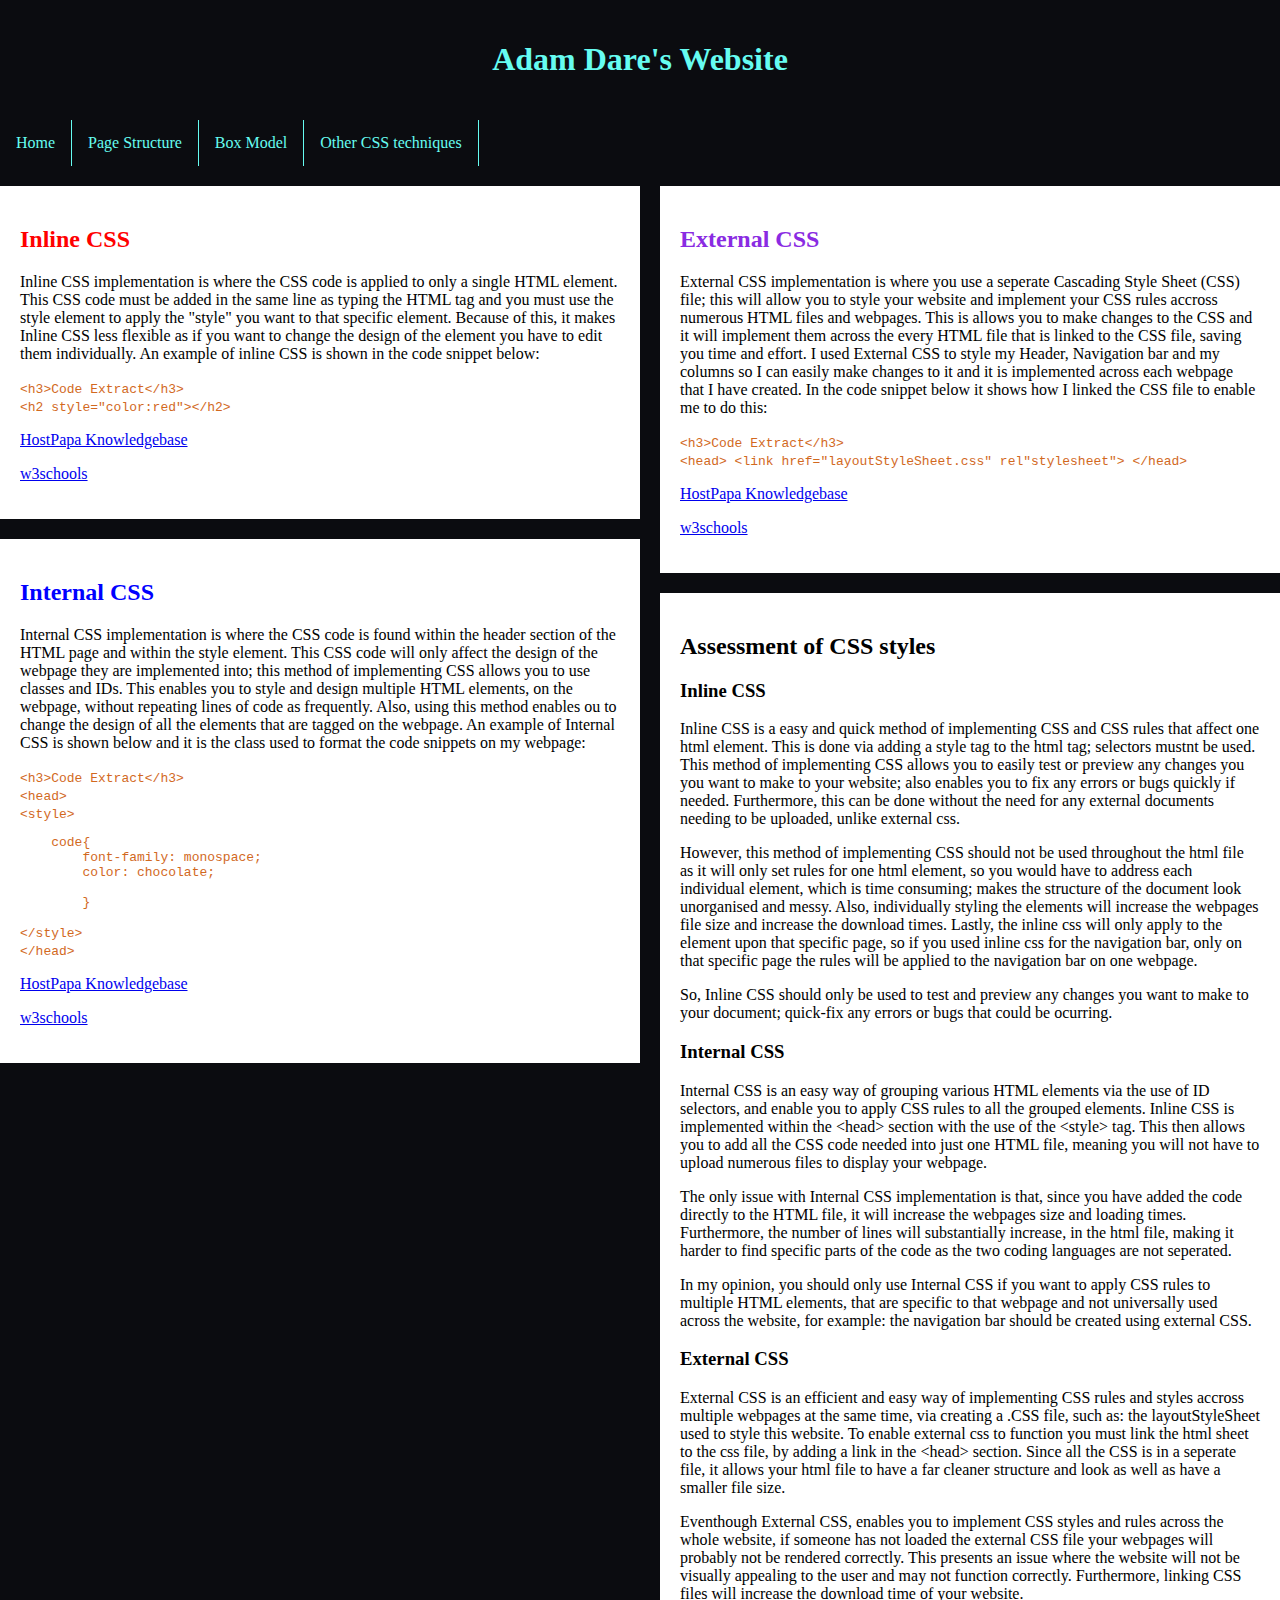
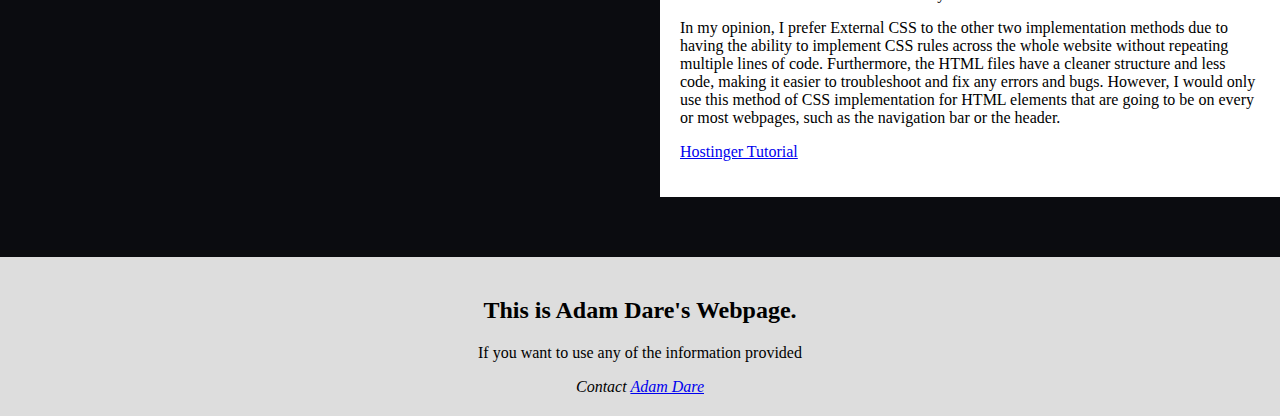
<file: index.html>
<!DOCTYPE html>
<html lang="en">
    <head>
        <meta charset="utf-8">
        <meta name="viewport" content="width=device-width,intial-scale=1">
        <title>Index</title>
        <link href="layoutStyleSheet.css" rel="stylesheet">
        <style>
            
        </style>
    </head>
    <body>
        <div class="header">
            <h1>Adam Dare's Website</h1>
        </div>

        <div style="padding-left:16px"></div>

        <div class="HorizontalNav">
            <ul>
                <li><a href="index.html">Home</a></li>
                <li><a href="pageStructures.html">Page Structure</a></li>
                <li><a href="boxModel.html">Box Model</a></li>
                <li class="dropdown">
                    <a href="javascript:void(0)" class="dropbtn">Other CSS techniques</a>
                    <div class="dropdown-content">
                        <a href="gallery.html">Gallery</a>
                        <a href="transitions.html">Transitions</a>
                        <a href="animations.html">Animations</a>
                    </div>
                </li>
            </ul>
        </div>

        <div class="verticalNav">
            <a href="index.html">Home</a>
            <a href="pageStructures.html">Page Structure</a>
            <a href="boxModel.html">Box Model</a>
            <a href="gallery.html">Gallery</a>
            <a href="transitions.html">Transitions</a>
            <a href="animations.html">Animations</a>
        </div>

        <div class="row">
            <div class="leftcolumn">
                <div class="card">
                    <h2 style="color: red;">Inline CSS</h2>
                    <p>
                        Inline CSS implementation is where the CSS code 
                        is applied to only a single HTML element. This CSS 
                        code must be added in the same line as typing the HTML 
                        tag and you must use the style element to apply the "style"
                        you want to that specific element. Because of this, it makes
                        Inline CSS less flexible as if you want to change the design
                        of the element you have to edit them individually.
                        An example of inline CSS is shown in the code snippet below:
                    </p>

                    <code>
                        &lt;h3&gt;Code Extract&lt;/h3&gt;<br>
                        &lt;h2 style="color:red"&gt;&lt;/h2&gt;
                    </code>
                    <p><a class="highlight" href="https://www.hostpapa.co.uk/knowledgebase/understanding-external-internal-inline-css-styles/">HostPapa Knowledgebase</a></p>
                    <p><a class="highlight" href="https://www.w3schools.com/html/html_css.asp#:~:text=An%20inline%20CSS%20is%20used,attribute%20of%20an%20HTML%20element.">w3schools</a></p>
                </div>
                <div class="card">
                    <h2 style="color: blue;">Internal CSS</h2>
                    <p>
                        Internal CSS implementation is where the CSS code is 
                        found within the header section of the HTML page and 
                        within the style element. This CSS code will only 
                        affect the design of the webpage they are implemented
                        into; this method of implementing CSS allows you to use
                        classes and IDs. This enables you to style and design 
                        multiple HTML elements, on the webpage, without repeating
                        lines of code as frequently. Also, using this method enables
                        ou to change the design of all the elements that are tagged
                        on the webpage. 
                        An example of Internal CSS is shown below and it is the class
                        used to format the code snippets on my webpage:
                    </p>
                    <code>
                        &lt;h3&gt;Code Extract&lt;/h3&gt;<br>
                        &lt;head&gt;<br>
                        &lt;style&gt;<br>
<pre>
    code{
        font-family: monospace;
        color: chocolate;
                                                    
        } 
</pre>
                        &lt;/style&gt;<br>
                        &lt;/head&gt;
    
                    </code>
                    <p><a class="highlight" href="https://www.hostpapa.co.uk/knowledgebase/understanding-external-internal-inline-css-styles/">HostPapa Knowledgebase</a></p>
                    <p><a class="highlight" href="https://www.w3schools.com/html/html_css.asp#:~:text=An%20inline%20CSS%20is%20used,attribute%20of%20an%20HTML%20element.">w3schools</a></p>
                </div>
                
            </div>
                
            
            <div class="rightcolumn">
                <div class="card">
                    <h2 style="color: blueviolet;">External CSS</h2>
                    <p>
                        External CSS implementation is where you use a seperate 
                        Cascading Style Sheet (CSS) file; this will allow you to
                        style your website and implement your CSS rules accross
                        numerous HTML files and webpages. This is allows you to make
                        changes to the CSS and it will implement them across the every
                        HTML file that is linked to the CSS file, saving you time and
                        effort. 
                        I used External CSS to style my Header, Navigation bar and my
                        columns so I can easily make changes to it and it is implemented
                        across each webpage that I have created. 
                        In the code snippet below it shows how I linked the CSS file
                        to enable me to do this:
                    </p>
                    <code>
                        &lt;h3&gt;Code Extract&lt;/h3&gt;<br>
                        &lt;head&gt;
                            &lt;link href="layoutStyleSheet.css" rel"stylesheet"&gt;
                        &lt;/head&gt; 
                    </code>
                    <p><a class="highlight" href="https://www.hostpapa.co.uk/knowledgebase/understanding-external-internal-inline-css-styles/">HostPapa Knowledgebase</a></p>
                    <p><a class="highlight" href="https://www.w3schools.com/html/html_css.asp#:~:text=An%20inline%20CSS%20is%20used,attribute%20of%20an%20HTML%20element.">w3schools</a></p>

                </div>
                
                <div class="card">
                    <h2>Assessment of CSS styles</h2>
                    <h3>Inline CSS</h3>
                    <p>
                        Inline CSS is a easy and quick method of implementing CSS 
                        and CSS rules that affect one html element. This is done via adding
                        a style tag to the html tag; selectors mustnt be used. This method of
                        implementing CSS allows you to easily test or preview any changes you
                        you want to make to your website; also enables you to fix any errors or
                        bugs quickly if needed. Furthermore, this can be done without the need
                        for any external documents needing to be uploaded, unlike external css.  
                    </p>
                    <p>
                        However, this method of implementing CSS should not be used throughout
                        the html file as it will only set rules for one html element, so you would
                        have to address each individual element, which is time consuming; makes the 
                        structure of the document look unorganised and messy. Also, individually styling
                        the elements will increase the webpages file size and increase the download times.
                        Lastly, the inline css will only apply to the element upon that specific page,
                        so if you used inline css for the navigation bar, only on that specific page the 
                        rules will be applied to the navigation bar on one webpage.
                    </p>
                    <p>
                        So, Inline CSS should only be used to test and preview any changes you want to make 
                        to your document; quick-fix any errors or bugs that could be ocurring. 
                    </p>
                    <h3>Internal CSS</h3>
                    <p>
                        Internal CSS is an easy way of grouping various HTML elements via the use
                        of ID selectors, and enable you to apply CSS rules to all the grouped elements.
                        Inline CSS is implemented within the &lt;head&gt; section with the use of the &lt;style&gt;
                        tag. This then allows you to add all the CSS code needed into just one HTML file, meaning
                        you will not have to upload numerous files to display your webpage.
                    </p>
                    <p>
                        The only issue with Internal CSS implementation is that, since you have added
                        the code directly to the HTML file, it will increase the webpages size and 
                        loading times. Furthermore, the number of lines will substantially increase, in
                        the html file, making it harder to find specific parts of the code as the two 
                         coding languages are not seperated. 
                    </p>
                    <p>
                        In my opinion, you should only use Internal CSS if you want to apply CSS rules to 
                        multiple HTML elements, that are specific to that webpage and not universally used 
                        across the website, for example: the navigation bar should be created using 
                        external CSS. 
                    </p>
    
                    <h3>External CSS</h3>
                    <p>
                        External CSS is an efficient and easy way of implementing CSS rules and styles accross
                        multiple webpages at the same time, via creating a .CSS file, such as: the layoutStyleSheet
                        used to style this website. To enable external css to function you must link the html sheet
                        to the css file, by adding a link in the &lt;head&gt; section. Since all the CSS is in a 
                        seperate file, it allows your html file to have a far cleaner structure and look as well as 
                        have a smaller file size.
                    </p>
                    <p>
                        Eventhough External CSS, enables you to implement CSS styles and rules across the whole website,
                        if someone has not loaded the external CSS file your webpages will probably not be rendered correctly.
                        This presents an issue where the website will not be visually appealing to the user and may not function
                        correctly. Furthermore, linking CSS files will increase the download time of your website.
                    </p>
                    <p>
                        In my opinion, I prefer External CSS to the other two implementation methods due to having the ability to
                        implement CSS rules across the whole website without repeating multiple lines of code. Furthermore, the HTML 
                        files have a cleaner structure and less code, making it easier to troubleshoot and fix any errors and bugs. However,
                        I would only use this method of CSS implementation for HTML elements that are going to be on every or most webpages, such
                        as the navigation bar or the header.
                    </p>
                    <p><a class="highlight" href="https://www.hostinger.co.uk/tutorials/difference-between-inline-external-and-internal-css">Hostinger Tutorial</a></p>


    
                </div>
            </div>  
        </div>

        

        <div class="footer">
            <h2>
                This is Adam Dare's Webpage. 
            </h2>
            <p>If you want to use any of the information provided</p>
            <address>
                Contact <a href="mailto:420874@edu.cwa.ac.uk">Adam Dare</a><br>
            </address>
        </div>


    </body>
    
</html>
</file>
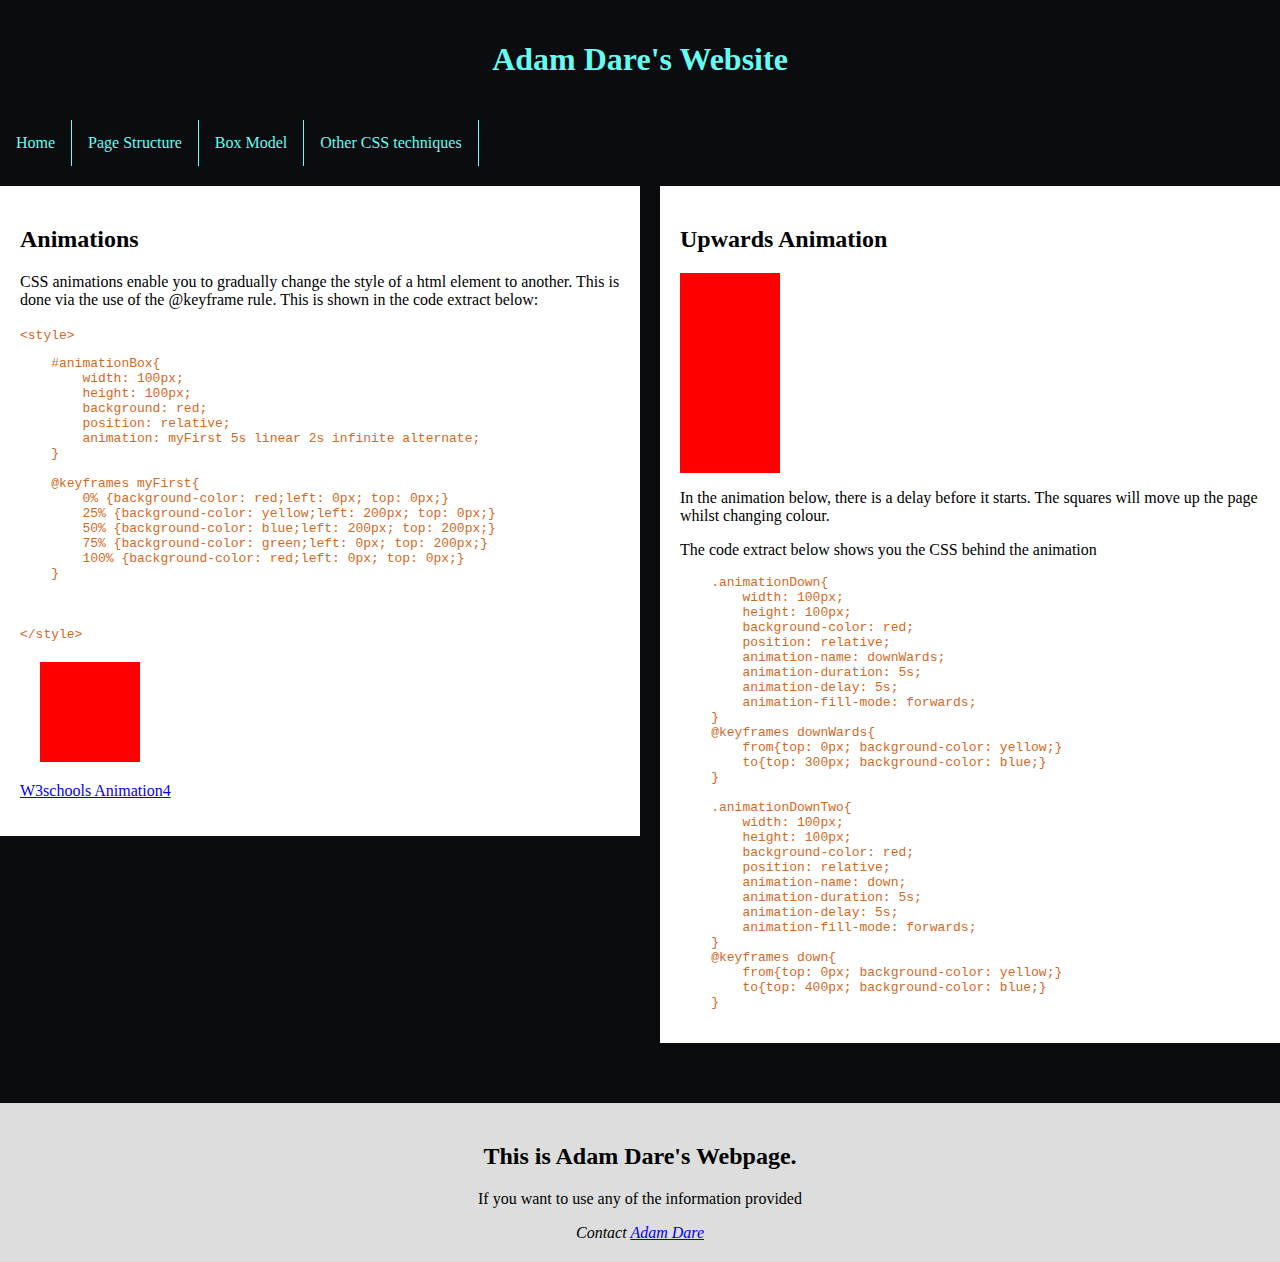
<file: animations.html>
<!DOCTYPE html>
<html lang="en">
    <head>
        <meta charset="utf-8">
        <meta name="viewport" content="width=device-width,intial-scale=1">
        <title>Animations</title>
        <link href="layoutStyleSheet.css" rel="stylesheet">
        <style>
             #animationBox{
                width: 100px;
                height: 100px;
                background: red;
                margin: 20px;
                position: relative;
                animation: myFirst 5s linear 2s infinite alternate;
            }
            
            @keyframes myFirst{
                0% {background-color: red;left: 0px; top: 0px;}
                25% {background-color: yellow;left: 200px; top: 0px;}
                50% {background-color: blue;left: 200px; top: 200px;}
                75% {background-color: green;left: 0px; top: 200px;}
                100% {background-color: red;left: 0px; top: 0px;}
            }

            .animationDown{
                width: 100px;
                height: 100px;
                background-color: red;
                position: relative;
                animation-name: downWards;
                animation-duration: 5s;
                animation-delay: 5s;
                animation-fill-mode: forwards;
                animation-delay: 5s;
                animation-name: upWards;
            }
            @keyframes downWards{
                from{top: 0px; background-color: yellow;}
                to{top: 900px; background-color: blue;}
            }
            @keyframes upWards{
                from{top: 900px; background-color: yellow; }
                to{top: 0px; background-color: blue;}
            }

            .animationDownTwo{
                width: 100px;
                height: 100px;
                background-color: red;
                position: relative;
                animation-name: down;
                animation-duration: 5s;
                animation-delay: 5s;
                animation-fill-mode: forwards;
                animation-name: upWard;

            }
            @keyframes down{
                from{top: 0px; background-color: yellow;}
                to{top: 1000px; background-color: blue;}

                from{top: 1000px; background-color: yellow; }
                to{top: 0px; background-color: blue;}
            }
            @keyframes upWard{
                from{top: 1000px; background-color: yellow; }
                to{top: 0px; background-color: blue;}
            }


        </style>
    </head>
    <body>
        <div style="padding-left:16px"></div>
        <div class="header">
            <h1>Adam Dare's Website</h1>
        </div>

      
        <div class="HorizontalNav">
            <ul>
                <li><a href="index.html">Home</a></li>
                <li><a href="pageStructures.html">Page Structure</a></li>
                <li><a href="boxModel.html">Box Model</a></li>
                <li class="dropdown">
                    <a href="javascript:void(0)" class="dropbtn">Other CSS techniques</a>
                    <div class="dropdown-content">
                        <a href="gallery.html">Gallery</a>
                        <a href="transitions.html">Transitions</a>
                        <a href="animations.html">Animations</a>
                    </div>
                </li>
            </ul>
        </div>

        <div class="verticalNav">
            <a href="index.html">Home</a>
            <a href="pageStructures.html">Page Structure</a>
            <a href="boxModel.html">Box Model</a>
            <a href="gallery.html">Gallery</a>
            <a href="transitions.html">Transitions</a>
            <a href="animations.html">Animations</a>
        </div>

      

        <div class="row">
            <div class="leftcolumn">
                <div class="card">
                    <h2>Animations</h2>
                    <p>
                        CSS animations enable you to gradually change the style of 
                        a html element to another. This is done via the use of the 
                        @keyframe rule. This is shown in the code extract below:
                        
                    </p>

                    <code>
                        &lt;style&gt;
<pre>
    #animationBox{
        width: 100px;
        height: 100px;
        background: red;
        position: relative;
        animation: myFirst 5s linear 2s infinite alternate;
    }
                            
    @keyframes myFirst{
        0% {background-color: red;left: 0px; top: 0px;}
        25% {background-color: yellow;left: 200px; top: 0px;}
        50% {background-color: blue;left: 200px; top: 200px;}
        75% {background-color: green;left: 0px; top: 200px;}
        100% {background-color: red;left: 0px; top: 0px;}
    }
                        
                        
</pre>
                    &lt;/style&gt;
                    </code>
                    <div id="animationBox">
            
                    </div>
                    
                    

                    <p><a class="highlight" href="https://www.w3schools.com/css/tryit.asp?filename=trycss3_animation4">W3schools Animation4</a></p>
                </div>
            </div>
            <div class="rightcolumn">
                <div class="card">
                    <h2>Upwards Animation</h2>
                    <div class="animationDown">

                    </div>
                    <div class="animationDownTwo">
                        
                    </div>
                    <p>
                        In the animation below, there is a delay before it starts.
                        The squares will move up the page whilst changing colour.
                    </p>
                    <p>The code extract below shows you the CSS behind the animation</p>
                    <code>
<pre>
    .animationDown{
        width: 100px;
        height: 100px;
        background-color: red;
        position: relative;
        animation-name: downWards;
        animation-duration: 5s;
        animation-delay: 5s;
        animation-fill-mode: forwards;
    }
    @keyframes downWards{
        from{top: 0px; background-color: yellow;}
        to{top: 300px; background-color: blue;}
    }

    .animationDownTwo{
        width: 100px;
        height: 100px;
        background-color: red;
        position: relative;
        animation-name: down;
        animation-duration: 5s;
        animation-delay: 5s;
        animation-fill-mode: forwards;
    }
    @keyframes down{
        from{top: 0px; background-color: yellow;}
        to{top: 400px; background-color: blue;}
    }
</pre>
                    </code>
                    

                </div>
            </div>
        </div>
        
        <div class="footer">
            <h2>
                This is Adam Dare's Webpage. 
            </h2>
            <p>If you want to use any of the information provided</p>
            <address>
                Contact <a href="mailto:420874@edu.cwa.ac.uk">Adam Dare</a><br>
            </address>
        </div>

    </body>
</html>
</file>
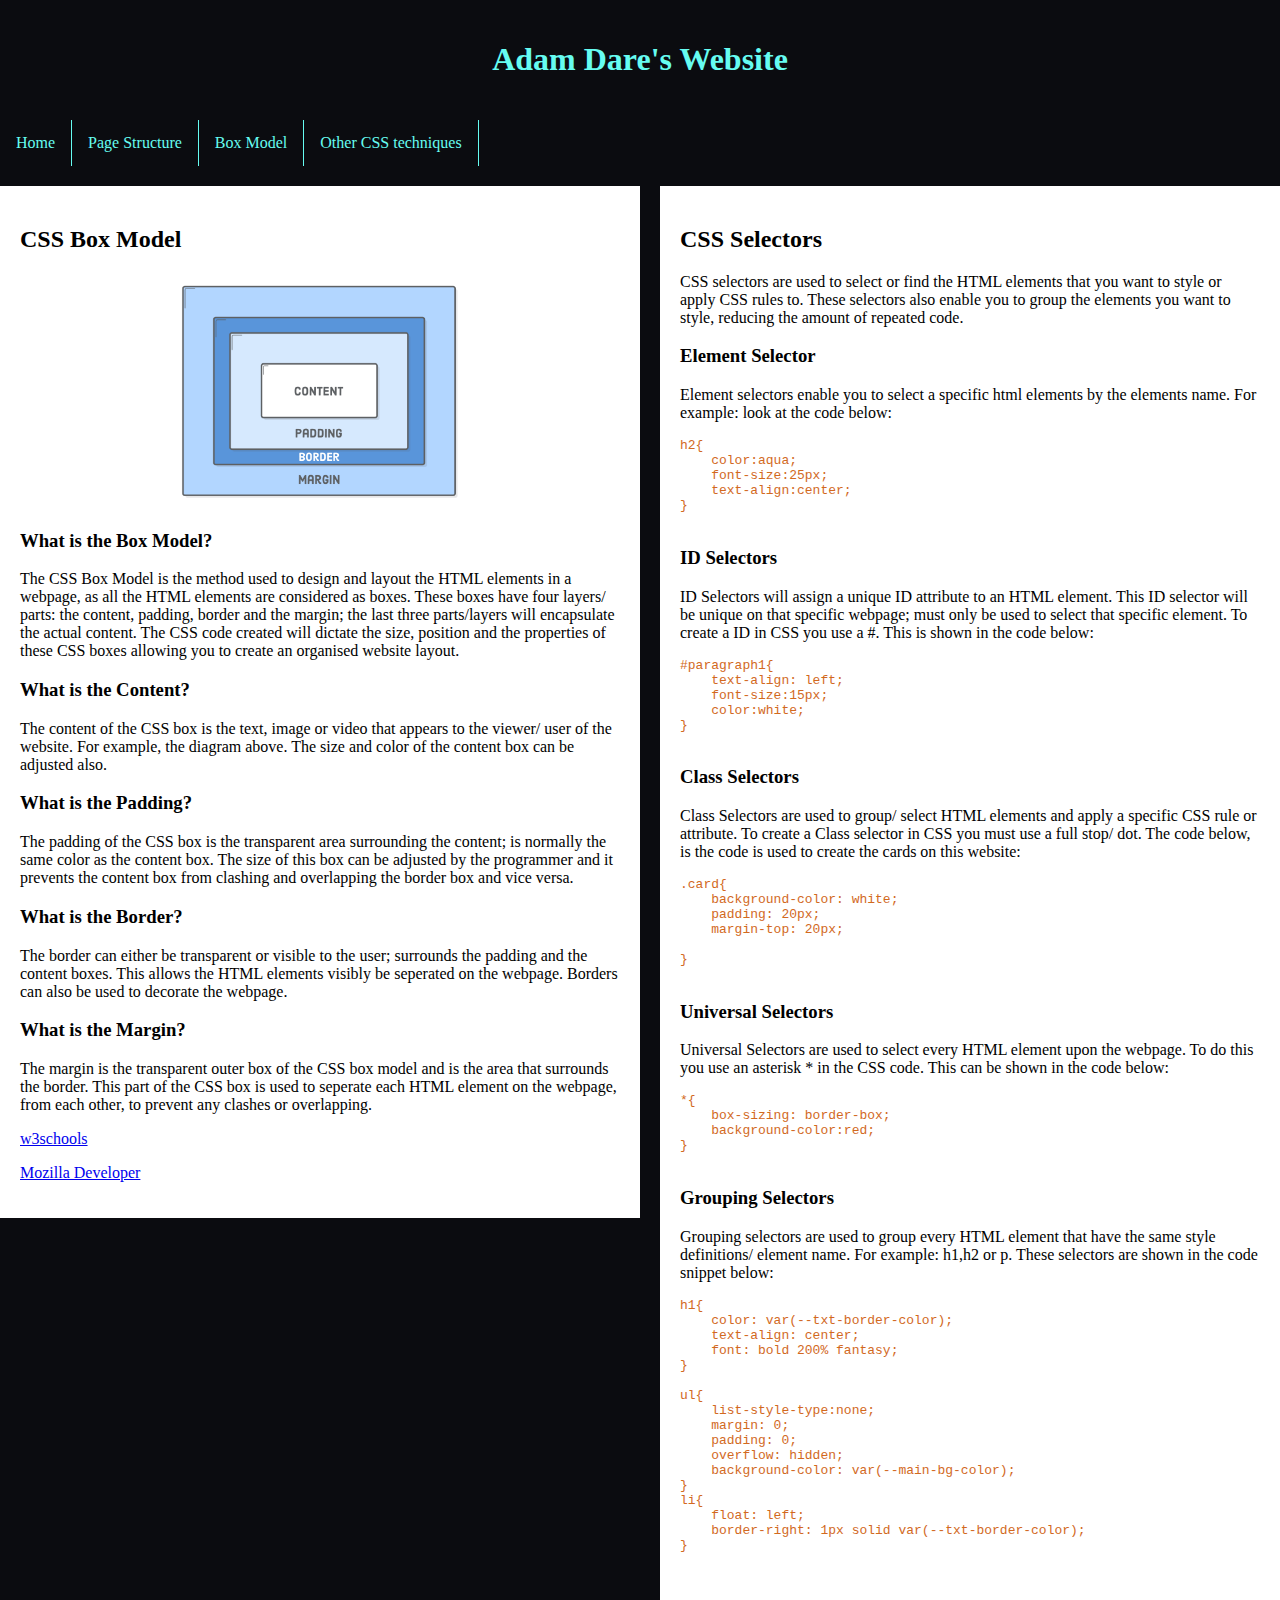
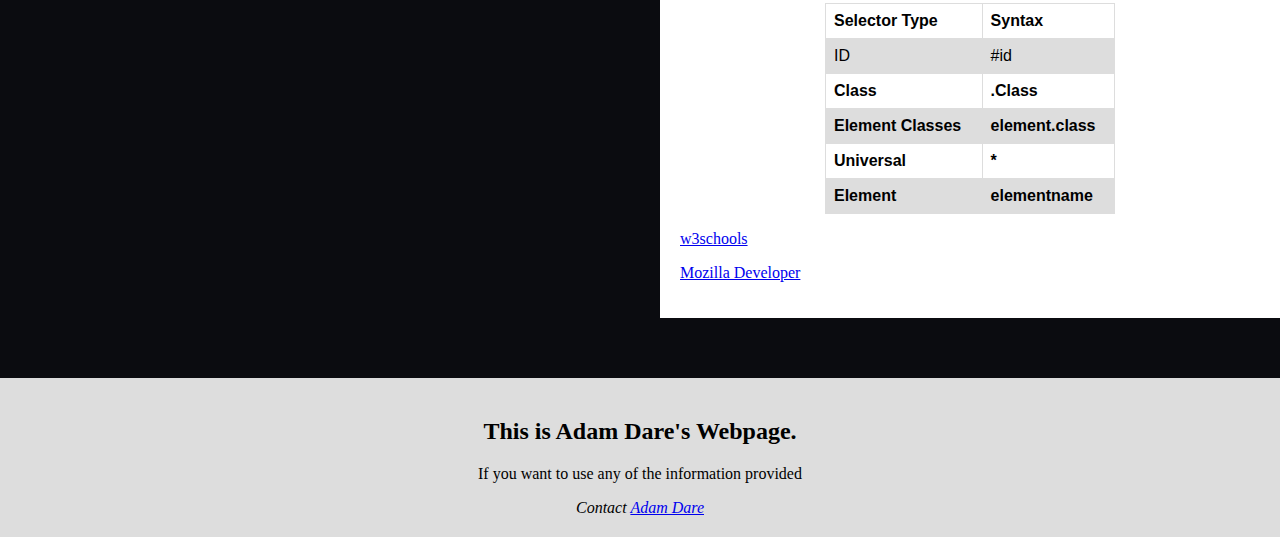
<file: boxModel.html>
<!DOCTYPE html>
<html lang="en">
    <head>
        <meta charset="utf-8">
        <meta name="viewport" content="width=device-width,intial-scale=1">
        <title>Box Model</title>
        <link href="layoutStyleSheet.css" rel="stylesheet">
        <style>
            img{
                display: block;
                margin-left: auto;
                margin-right: auto;
            }

            table{
                font-family: arial,sans-serif;
                border-collapse: collapse;
                margin-left: auto;
                margin-right: auto;
                margin-top: 50px;
                width: 50%;
            }
            td, th{
                border: 1px solid #dddddd;
                text-align: left;
                padding:8px;
            }
            tr:nth-child(even){
                background-color: #dddddd;
            }
  

        </style>

    </head>
    <body>
        <div class="header">
            <h1>Adam Dare's Website</h1>
        </div>
        <div class="HorizontalNav">
            <ul>
                <li><a href="index.html">Home</a></li>
                <li><a href="pageStructures.html">Page Structure</a></li>
                <li><a href="boxModel.html">Box Model</a></li>
                <li class="dropdown">
                    <a href="javascript:void(0)" class="dropbtn">Other CSS techniques</a>
                    <div class="dropdown-content">
                        <a href="gallery.html">Gallery</a>
                        <a href="transitions.html">Transitions</a>
                        <a href="animations.html">Animations</a>
                    </div>
                </li>
            </ul>
        </div>

        <div class="verticalNav">
            <a href="index.html">Home</a>
            <a href="pageStructures.html">Page Structure</a>
            <a href="boxModel.html">Box Model</a>
            <a href="gallery.html">Gallery</a>
            <a href="transitions.html">Transitions</a>
            <a href="animations.html">Animations</a>
        </div>

       

        <div class="row">
            <div class="leftcolumn">
                <div class="card">
                    <h2>CSS Box Model</h2>
                    <img src="cssboxmodel.png" alt="cssboxmodel"  style="width: 50%; ">
                    <h3>What is the Box Model?</h3>
                    <p>
                        The CSS Box Model is the method used to design and layout the HTML elements 
                        in a webpage, as all the HTML elements are considered as boxes. These boxes have
                        four layers/ parts: the content, padding, border and the margin; the last three parts/layers 
                        will encapsulate the actual content. The CSS code created will dictate the size, position
                        and the properties of these CSS boxes allowing you to create an organised website layout.
                    </p>
                    <h3>What is the Content?</h3>
                    <p>
                        The content of the CSS box is the text, image or video that appears to the viewer/ user of the 
                        website. For example, the diagram above. The size and color of the content box can be adjusted
                        also.
                    </p>
                    <h3>What is the Padding?</h3>
                    <p>
                        The padding of the CSS box is the transparent area surrounding the content;
                         is normally the same color as the content box.
                        The size of this box can be adjusted by the programmer and it prevents the 
                        content box from clashing and overlapping the border box and vice versa.
                    </p>
                    <h3>What is the Border?</h3>
                    <p>
                        The border can either be transparent or visible to the user; surrounds the padding and the content boxes. This allows
                        the HTML elements visibly be seperated on the webpage. Borders can also be used to decorate the webpage.
                    </p>
                    <h3>What is the Margin?</h3>
                    <p>
                        The margin is the transparent outer box of the CSS box model and is the area that surrounds the border.
                        This part of the CSS box is used to seperate each HTML element on the webpage, from
                        each other, to prevent any clashes or overlapping.
                    </p>
                    <p><a class="highlight" href="https://www.w3schools.com/css/css_boxmodel.asp">w3schools</a></p>
                    <p><a class="highlight" href="https://developer.mozilla.org/en-US/docs/Web/CSS/CSS_Box_Model/Introduction_to_the_CSS_box_model">Mozilla Developer</a></p>

                    
                    

                </div>
            </div>
            <div class="rightcolumn">
                <div class="card">
                    <h2>CSS Selectors</h2>
                    <p>
                        CSS selectors are used to select or find the HTML elements that you want
                        to style or apply CSS rules to. These selectors also enable you to group
                        the elements you want to style, reducing the amount of repeated code.
                    </p>
                    <h3>Element Selector</h3>
                    <p>
                        Element selectors enable you to select a specific html elements by the 
                        elements name. For example: look at the code below:
                    </p>
                    <code>
<pre>
h2{
    color:aqua;
    font-size:25px;
    text-align:center;
}

</pre>
                    </code>
                    <h3>ID Selectors</h3>
                    <p>
                        ID Selectors will assign a unique ID attribute to an HTML element.
                        This ID selector will be unique on that specific webpage; must only
                        be used to select that specific element. To create a ID in CSS you use 
                        a #. This is shown in the code below:
                    </p>
                    <code>
<pre>
#paragraph1{
    text-align: left;
    font-size:15px;
    color:white;
}

</pre>
                    </code>
                    <h3>Class Selectors</h3>
                    <p>
                        Class Selectors are used to group/ select HTML elements and apply a specific
                        CSS rule or attribute. To create a Class selector in CSS you must use a full stop/ dot.
                        The code below, is the code is used to create the cards on this website:
                    </p>
                    <code>
<pre>
.card{
    background-color: white;
    padding: 20px;
    margin-top: 20px;

}

</pre>
                    </code>
                    <h3>Universal Selectors</h3>
                    <p>
                        Universal Selectors are used to select every HTML element upon the webpage.
                        To do this you use an asterisk * in the CSS code. This can be shown in the 
                        code below:
                    </p>
                    <code>
<pre>
*{
    box-sizing: border-box;
    background-color:red;
}

</pre>
                    </code>
                    <h3>Grouping Selectors</h3>
                    <p>
                        Grouping selectors are used to group every HTML element that have the same
                        style definitions/ element name. For example: h1,h2 or p. These selectors
                        are shown in the code snippet below:
                    </p>
                    <code>
<pre>
h1{
    color: var(--txt-border-color);
    text-align: center;
    font: bold 200% fantasy;
}

ul{
    list-style-type:none;
    margin: 0;
    padding: 0;
    overflow: hidden;
    background-color: var(--main-bg-color);
}
li{
    float: left;
    border-right: 1px solid var(--txt-border-color);
}
</pre>
                    </code>
                    <table>
                        <tr>
                            <th>Selector Type</th>
                            <th>Syntax</th>
                        </tr>
                        <tr>
                            <td>ID</td>
                            <td>#id</td>
                        </tr>
                        <tr>
                            <th>Class</th>
                            <th>.Class</th>
                        </tr>
                        <tr>
                            <th>Element Classes</th>
                            <th>element.class</th>
                        </tr>
                        <tr>
                            <th>Universal</th>
                            <th>*</th>
                        </tr>
                        <tr>
                            <th>Element</th>
                            <th>elementname</th>
                        </tr>
                    </table>
                    <p><a class="highlight" href="https://www.w3schools.com/css/css_selectors.asp">w3schools</a></p>
                    <p><a class="highlight" href="https://developer.mozilla.org/en-US/docs/Web/CSS/CSS_Selectors">Mozilla Developer</a></p>

                </div>
            </div>
        </div>

        <div class="footer">
            <h2>
                This is Adam Dare's Webpage. 
            </h2>
            <p>If you want to use any of the information provided</p>
            <address>
                Contact <a href="mailto:420874@edu.cwa.ac.uk">Adam Dare</a><br>
            </address>
        </div>



        
    </body>
    

</html>
</file>
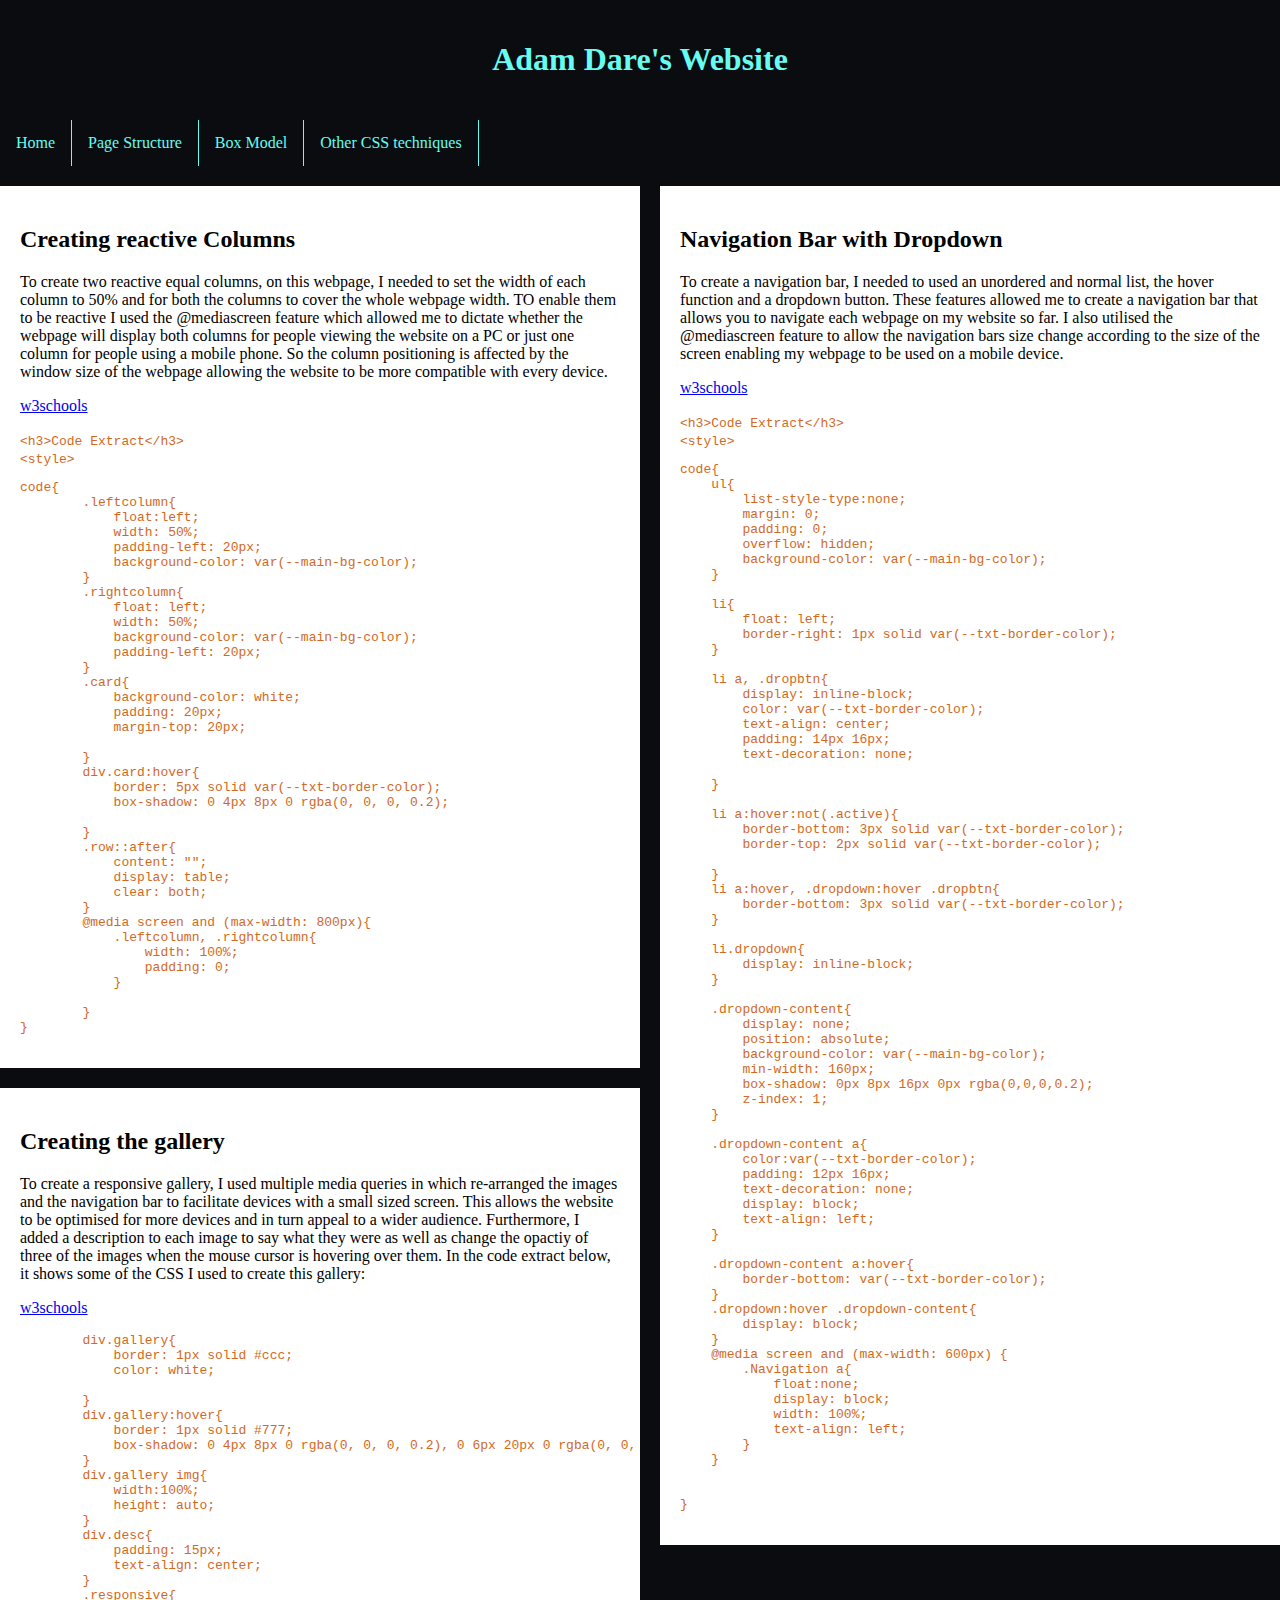
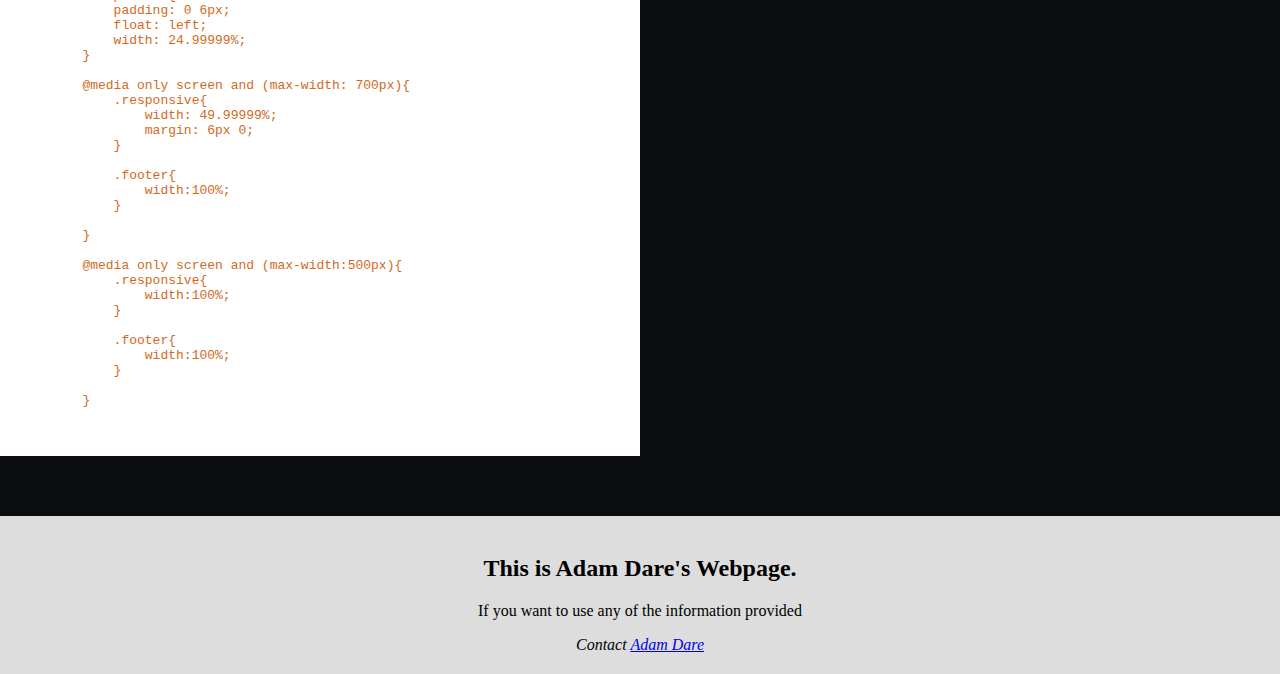
<file: pageStructures.html>
<!DOCTYPE html>
<html lang="en">
    <head>
        <meta charset="utf-8">
        <meta name="viewport" content="width=device-width,intial-scale=1">
        <title>Page Structure</title>
        <link href="layoutStyleSheet.css" rel="stylesheet">
        <style>
            
            
        </style>
    </head>
    <body>
        <div class="header">
            <h1>Adam Dare's Website</h1>
        </div>

        <div style="padding-left:16px"></div>

        <div class="HorizontalNav">
            <ul>
                <li><a href="index.html">Home</a></li>
                <li><a href="pageStructures.html">Page Structure</a></li>
                <li><a href="boxModel.html">Box Model</a></li>
                <li class="dropdown">
                    <a href="javascript:void(0)" class="dropbtn">Other CSS techniques</a>
                    <div class="dropdown-content">
                        <a href="gallery.html">Gallery</a>
                        <a href="transitions.html">Transitions</a>
                        <a href="animations.html">Animations</a>
                    </div>
                </li>
            </ul>
        </div>

        <div class="verticalNav">
            <a href="index.html">Home</a>
            <a href="pageStructures.html">Page Structure</a>
            <a href="boxModel.html">Box Model</a>
            <a href="gallery.html">Gallery</a>
            <a href="transitions.html">Transitions</a>
            <a href="animations.html">Animations</a>
        </div>
        
        <div class="row">
            <div class="leftcolumn">
                <div class="card">
                    <h2>Creating reactive Columns</h2>
                    <p>
                        To create two reactive equal columns, on this webpage, I
                        needed to set the width of each column to 50% and for both
                        the columns to cover the whole webpage width. TO enable them
                        to be reactive I used the @mediascreen feature which allowed me 
                        to dictate whether the webpage will display both columns for people
                        viewing the website on a PC or just one column for people using a 
                        mobile phone. So the column positioning is affected by the 
                        window size of the webpage allowing the website to be more 
                        compatible with every device. 
                        
                    </p>
                    <p><a class="highlight" href="https://www.w3schools.com/css/tryit.asp?filename=trycss_website_layout_blog">w3schools</a></p>
                    <code>
                        &lt;h3&gt;Code Extract&lt;/h3&gt;<br>
                        &lt;style&gt;<br>
<pre>
code{
        .leftcolumn{
            float:left;
            width: 50%;
            padding-left: 20px;
            background-color: var(--main-bg-color);
        }
        .rightcolumn{
            float: left;
            width: 50%;
            background-color: var(--main-bg-color);
            padding-left: 20px;
        }
        .card{
            background-color: white;
            padding: 20px;
            margin-top: 20px;
    
        }
        div.card:hover{
            border: 5px solid var(--txt-border-color);
            box-shadow: 0 4px 8px 0 rgba(0, 0, 0, 0.2); 
            
        }
        .row::after{
            content: "";
            display: table;
            clear: both;
        }
        @media screen and (max-width: 800px){
            .leftcolumn, .rightcolumn{
                width: 100%;
                padding: 0;
            }
    
        }
}                              
</pre>
                    </code>
                </div>
                <div class="card">
                    <h2>Creating the gallery</h2>
                    <p>
                        To create a responsive gallery, I used multiple media queries
                        in which re-arranged the images and the navigation bar to facilitate
                        devices with a small sized screen. This allows the website to be 
                        optimised for more devices and in turn appeal to a wider audience. 
                        Furthermore, I added a description to each image to say what they were as well as 
                        change the opactiy of three of the images when the mouse cursor is hovering over them.
                        In the code extract below, it shows some of the CSS I used to create this gallery:
        
                    </p>
                    <p><a class="highlight" href="https://www.w3schools.com/css/tryit.asp?filename=trycss_image_gallery_responsive">w3schools</a></p>
                    <code>
<pre>
        div.gallery{
            border: 1px solid #ccc;
            color: white;
                            
        }
        div.gallery:hover{
            border: 1px solid #777;
            box-shadow: 0 4px 8px 0 rgba(0, 0, 0, 0.2), 0 6px 20px 0 rgba(0, 0, 0, 0.19);
        }
        div.gallery img{
            width:100%;
            height: auto;
        }
        div.desc{
            padding: 15px;
            text-align: center;
        }
        .responsive{
            padding: 0 6px;
            float: left;
            width: 24.99999%;
        }
                            
        @media only screen and (max-width: 700px){
            .responsive{
                width: 49.99999%;
                margin: 6px 0;
            }
                                
            .footer{
                width:100%;
            }
                                     
        }
                                
        @media only screen and (max-width:500px){
            .responsive{
                width:100%;
            }
                                
            .footer{
                width:100%;
            }
                                     
        }

</pre>
                    </code>
                </div>
            </div>
            <div class="rightcolumn">
                <div class="card">
                    <h2>Navigation Bar with Dropdown</h2>
                    <p>
                        To create a navigation bar, I needed to used
                        an unordered and normal list, the hover function and a
                        dropdown button. These features allowed me to create a
                        navigation bar that allows you to navigate each webpage
                        on my website so far. 
                        I also utilised the @mediascreen feature to allow the 
                        navigation bars size change according to the size of
                        the screen enabling my webpage to be used on a mobile 
                        device.
                    </p>
                    <p><a class="highlight" href="https://www.w3schools.com/css/tryit.asp?filename=trycss_dropdown_navbar">w3schools</a></p>
                    <code>
                        &lt;h3&gt;Code Extract&lt;/h3&gt;<br>
                        &lt;style&gt;<br>
<pre>
code{
    ul{
        list-style-type:none;
        margin: 0;
        padding: 0;
        overflow: hidden;
        background-color: var(--main-bg-color);
    }

    li{
        float: left;      
        border-right: 1px solid var(--txt-border-color);
    }

    li a, .dropbtn{
        display: inline-block;
        color: var(--txt-border-color);
        text-align: center;
        padding: 14px 16px;
        text-decoration: none;
        
    }

    li a:hover:not(.active){
        border-bottom: 3px solid var(--txt-border-color);
        border-top: 2px solid var(--txt-border-color);

    }
    li a:hover, .dropdown:hover .dropbtn{
        border-bottom: 3px solid var(--txt-border-color);
    }

    li.dropdown{
        display: inline-block;
    }

    .dropdown-content{
        display: none;
        position: absolute;
        background-color: var(--main-bg-color);
        min-width: 160px;
        box-shadow: 0px 8px 16px 0px rgba(0,0,0,0.2);
        z-index: 1;
    }

    .dropdown-content a{
        color:var(--txt-border-color);
        padding: 12px 16px;
        text-decoration: none;
        display: block;
        text-align: left;
    }

    .dropdown-content a:hover{
        border-bottom: var(--txt-border-color);
    }
    .dropdown:hover .dropdown-content{
        display: block;
    }
    @media screen and (max-width: 600px) {
        .Navigation a{
            float:none;
            display: block;
            width: 100%;
            text-align: left;
        }
    }


}
</pre>
                    </code>
                </div>
            </div>
        </div>


        <div class="footer">
            <h2>
                This is Adam Dare's Webpage. 
            </h2>
            <p>If you want to use any of the information provided</p>
            <address>
                Contact <a href="mailto:420874@edu.cwa.ac.uk">Adam Dare</a><br>
            </address>
        </div>


    </body>

</html>
</file>
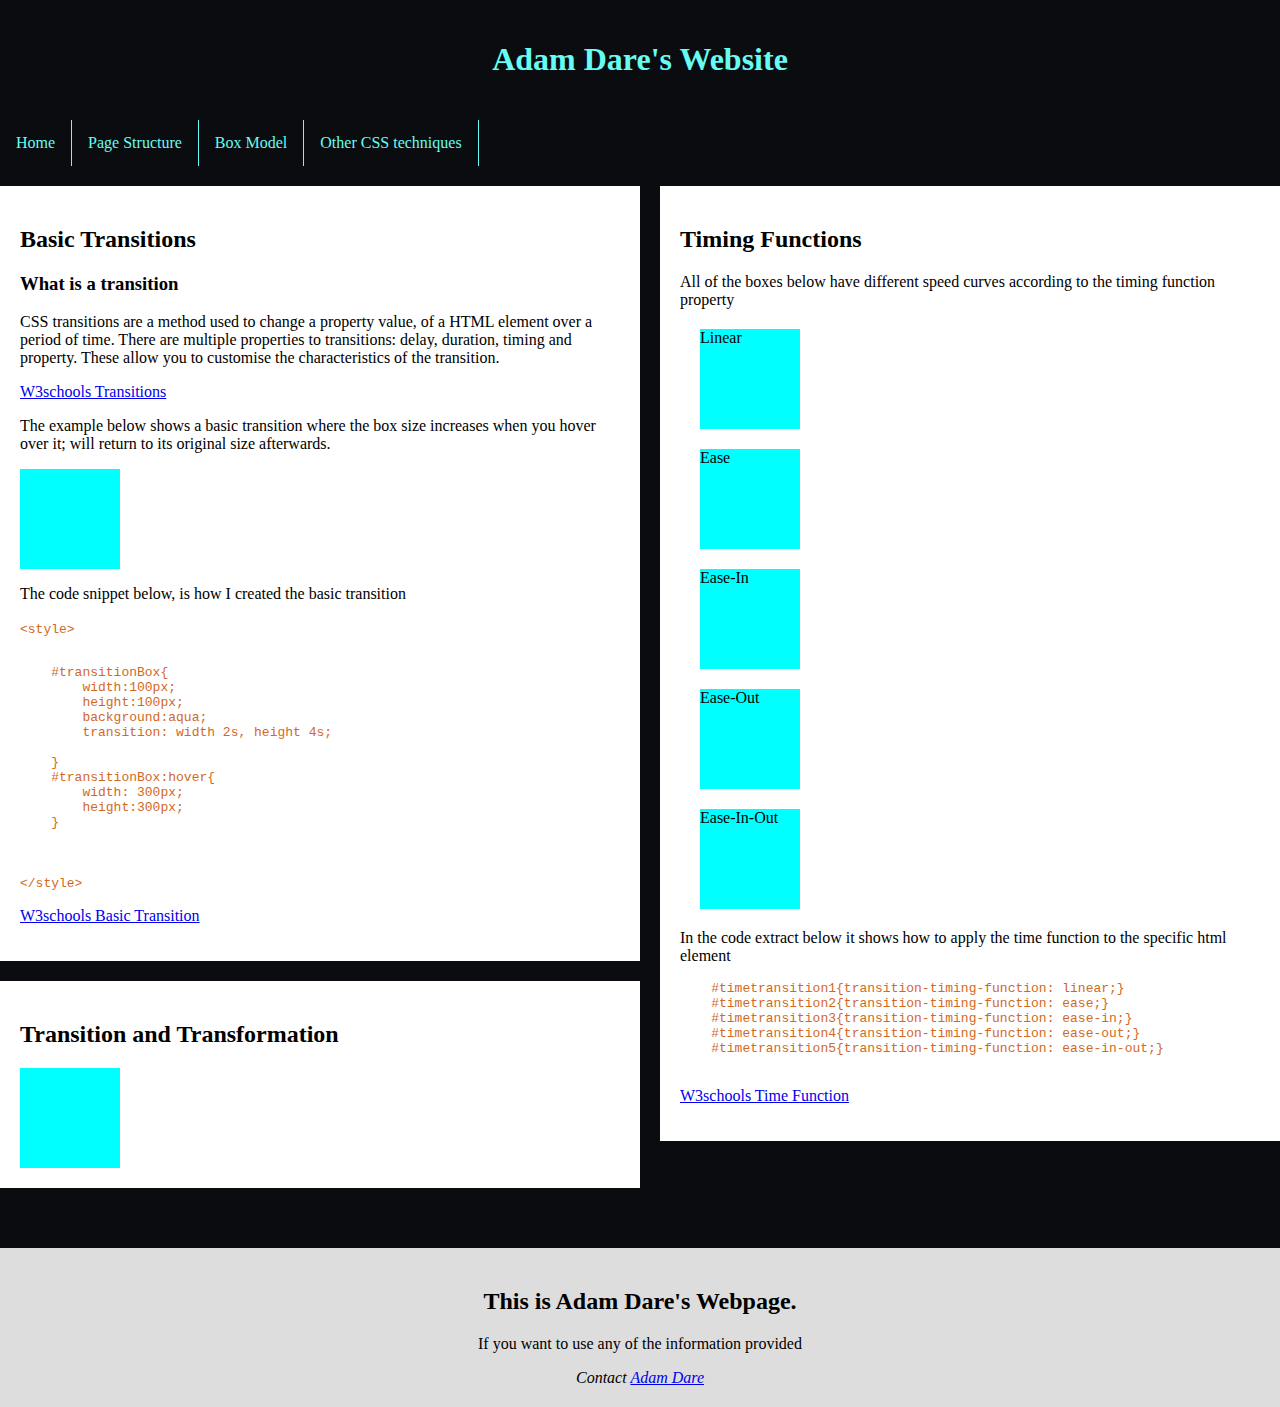
<file: transitions.html>
<!DOCTYPE html>
<html lang="en">
    <head>
        <meta charset="utf-8">
        <meta name="viewport" content="width=device-width,intial-scale=1">
        <title>Transitions</title>
        <link href="layoutStyleSheet.css" rel="stylesheet">
        <style>
            #transitionBox{
                width:100px;
                height:100px;
                background:aqua;
                transition: width 2s, height 4s;
                
            }
            #transitionBox:hover{
                width: 300px;
                height:300px;
            }
            .leftcolumn, .rightcolumn{
                color: black;
            }
            .timetransition{
                width: 100px;
                height: 100px;
                margin: 20px;
                background: aqua;
                transition: width 4s;
            }

            #timetransition1{transition-timing-function: linear;}
            #timetransition2{transition-timing-function: ease;}
            #timetransition3{transition-timing-function: ease-in;}
            #timetransition4{transition-timing-function: ease-out;}
            #timetransition5{transition-timing-function: ease-in-out;}

            .timetransition:hover{
                width: 300px;
            }

            .transitionTransform{
                width: 100px;
                height: 100px;
                background: aqua;
                transition: width 2s, height 2s, transform 2s;
            }
            .transitionTransform:hover{
                width: 300px;
                height: 300px;
                transform: rotate(180deg)
            }


        </style>

    </head>
    <body>
        <div style="padding-left:16px"></div>
        <div class="header">
            <h1>Adam Dare's Website</h1>
        </div>

        <div class="HorizontalNav">
            <ul>
                <li><a href="index.html">Home</a></li>
                <li><a href="pageStructures.html">Page Structure</a></li>
                <li><a href="boxModel.html">Box Model</a></li>
                <li class="dropdown">
                    <a href="javascript:void(0)" class="dropbtn">Other CSS techniques</a>
                    <div class="dropdown-content">
                        <a href="gallery.html">Gallery</a>
                        <a href="transitions.html">Transitions</a>
                        <a href="animations.html">Animations</a>
                    </div>
                </li>
            </ul>
        </div>

        <div class="verticalNav">
            <a href="index.html">Home</a>
            <a href="pageStructures.html">Page Structure</a>
            <a href="boxModel.html">Box Model</a>
            <a href="gallery.html">Gallery</a>
            <a href="transitions.html">Transitions</a>
            <a href="animations.html">Animations</a>
        </div>

        
        <div class="row">
            <div class="leftcolumn">
                <div class="card">
                    <h2>Basic Transitions</h2>
                    <h3>What is a transition</h3>
                    <p>
                        CSS transitions are a method used to change a property value, of
                        a HTML element over a period of time. There are multiple properties
                        to transitions: delay, duration, timing and property. These allow
                        you to customise the characteristics of the transition. 
                    
                    </p>
                    <p><a class="highlight" href="https://www.w3schools.com/css/css3_transitions.asp">W3schools Transitions</a></p>
                    <p>
                        The example below shows a basic transition where the box size increases
                        when you hover over it; will return to its original size afterwards.
                    </p>
                    <div id="transitionBox">

                    </div>
                    <p>The code snippet below, is how I created the basic transition</p>

                    <code>
                        &lt;style&gt;
<pre>
    
    #transitionBox{
        width:100px;
        height:100px;
        background:aqua;
        transition: width 2s, height 4s;
                                
    }
    #transitionBox:hover{
        width: 300px;
        height:300px;
    }
    
    </pre>
                &lt;/style&gt;
                    </code>
                    <p><a class="highlight" href="https://www.w3schools.com/css/tryit.asp?filename=trycss3_transition_transform">W3schools Basic Transition</a></p>


                </div>
                <div class="card">
                    <h2>Transition and Transformation</h2>
                    <div class="transitionTransform"></div>

                </div>
                
            </div>
            <div class="rightcolumn">
                <div class="card">
                    <h2>Timing Functions</h2>
                    <p>All of the boxes below have different speed curves according to the timing function property</p>
                    <div class="timetransition" id="timetransition1">Linear</div>
                    <div class="timetransition" id="timetransition2">Ease</div>
                    <div class="timetransition" id="timetransition3">Ease-In</div>
                    <div class="timetransition" id="timetransition4">Ease-Out</div>
                    <div class="timetransition" id="timetransition5">Ease-In-Out</div>
                    <p>In the code extract below it shows how to apply the time function to the specific html element</p>

                    <code>
<pre>
    #timetransition1{transition-timing-function: linear;}
    #timetransition2{transition-timing-function: ease;}
    #timetransition3{transition-timing-function: ease-in;}
    #timetransition4{transition-timing-function: ease-out;}
    #timetransition5{transition-timing-function: ease-in-out;}

</pre>
                    </code>

                    <p><a class="highlight" href="https://www.w3schools.com/css/tryit.asp?filename=trycss3_transition_speed">W3schools Time Function</a></p>

                </div>
            </div>
        </div>
        
        <div class="footer">
            <h2>
                This is Adam Dare's Webpage. 
            </h2>
            <p>If you want to use any of the information provided</p>
            <address>
                Contact <a href="mailto:420874@edu.cwa.ac.uk">Adam Dare</a><br>
            </address>
        </div>

       

    </body>
</html>
</file>
<file: layoutStyleSheet.css>
:root{
    --main-bg-color:#0B0C10;
    --txt-border-color:#66FCF1;
}
a.highlight:hover{
    color: aqua;
}

code{
    font-family: monospace;
    color: chocolate;
    
}

*{
    box-sizing: border-box;
}

.header{
    background-color: var(--main-bg-color);
    padding: 20px;
    text-align: center;
    
   
}

h1{
    color: var(--txt-border-color);
    text-align: center;
    font: bold 200% fantasy;
}

ul{
    list-style-type:none;
    margin: 0;
    padding: 0;
    overflow: hidden;
    background-color: var(--main-bg-color);
}
li{
    float: left;
    
    border-right: 1px solid var(--txt-border-color);
}
li a, .dropbtn{
    display: inline-block;
    color: var(--txt-border-color);
    text-align: center;
    padding: 14px 16px;
    text-decoration: none;
    
}
li a:hover:not(.active){
    border-bottom: 3px solid var(--txt-border-color);
    border-top: 2px solid var(--txt-border-color);

}
li a:hover, .dropdown:hover .dropbtn{
    border-bottom: 3px solid var(--txt-border-color);
}

li.dropdown{
    display: inline-block;
}
.dropdown-content{
    display: none;
    position: absolute;
    background-color: var(--main-bg-color);
    min-width: 160px;
    box-shadow: 0px 8px 16px 0px rgba(0,0,0,0.2);
    z-index: 1;
}
.dropdown-content a{
    color:var(--txt-border-color);
    padding: 12px 16px;
    text-decoration: none;
    display: block;
    text-align: left;
}
.dropdown-content a:hover{border-bottom: var(--txt-border-color);}
.dropdown:hover .dropdown-content{
    display: block;
}

.verticalNav{
    list-style: none;
    text-align: center;
    margin: 0;
    width: 200px;
    background-color: var(--main-bg-color);
}
.verticalNav a{
    display: block;
    color:  var(--txt-border-color);
    padding: 8px 16px;
    text-decoration: none;
}
.verticalNav a:hover{
    background-color: #555;
    color: white;
}            



body{
    margin: 0;
    background-color: var(--main-bg-color);
}

.leftcolumn{
    float:left;
    width: 50%;
   
    background-color: var(--main-bg-color);
    
}

.rightcolumn{
    float: left;
    width: 50%;
    background-color: var(--main-bg-color);
    padding-left: 20px;
    
}



.card{
    background-color: white;
    padding: 20px;
    margin-top: 20px;

}



div.card:hover{
    border: 5px solid var(--txt-border-color);
    box-shadow: 0 4px 8px 0 rgba(0, 0, 0, 0.2), 0 6px 20px 0 rgba(0, 0, 0, 0.19);
}

.row::after{
    content: "";
    padding: 20px;
    display: table;
    clear: both;
}


.footer{
    
   
    padding: 20px;
    text-align: center;
    background: #ddd;
    margin-top: 20px;

    
    
}

@media screen and (max-width: 12000px) {
   
    .HorizontalNav{
        display:block;
        width: 100%;
    }
    .verticalNav{
        display: none;
    }
    .footer{
        width:100%;
    }
     
}

@media screen and (max-width: 1100px){
    
    .overlay a{
        font-size: 20px;
    }
    .HorizontalNav{
        display:none;
    }
    .verticalNav{
        display:block;
        width: 100%
    
    }
    .leftcolumn, .rightcolumn{
        width: 100%;
        padding: 0;
    }
    .footer{
        width:100%;
    }

    

    

}

.code a{
    font-size: 20px;
}
</file>
